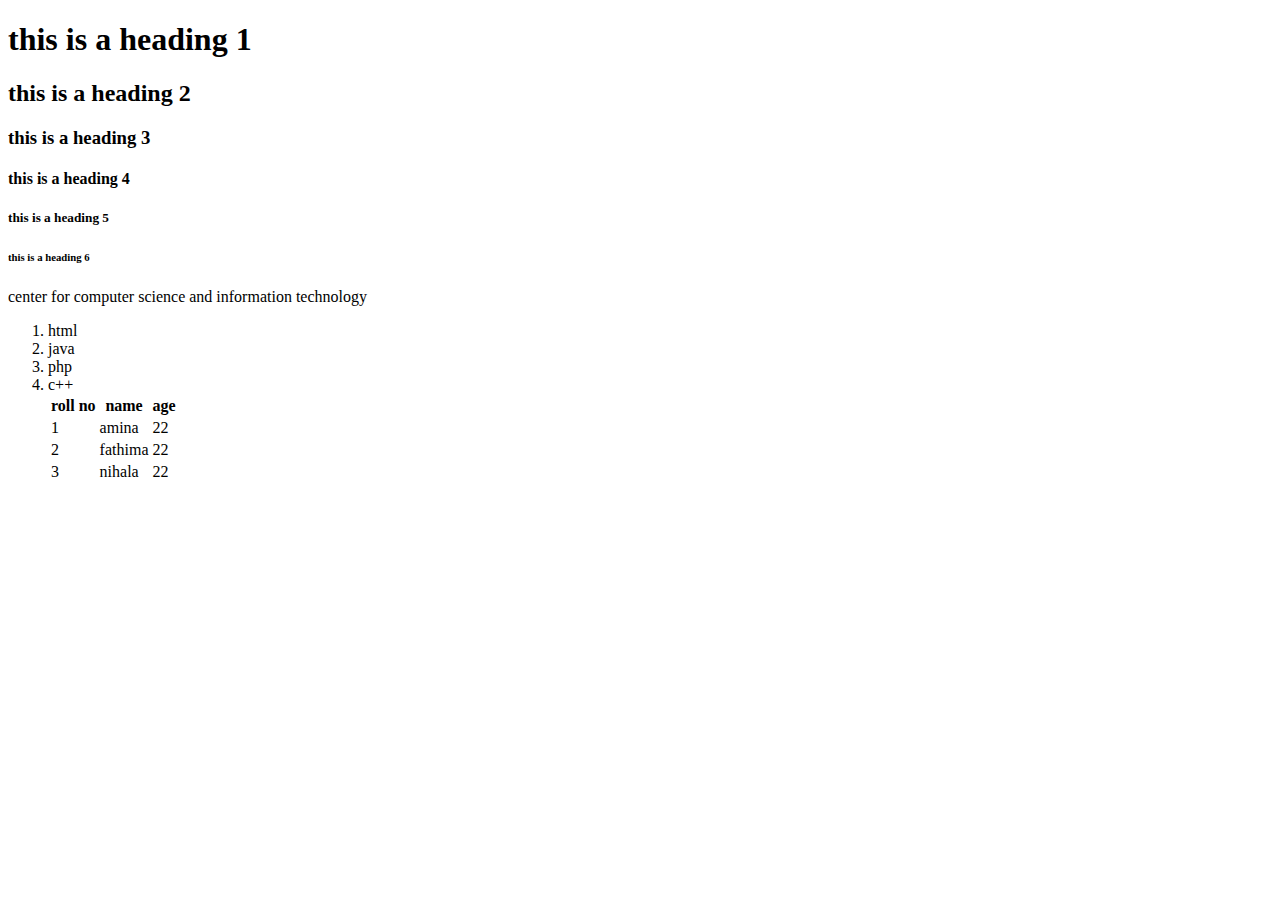
<file: krishnapriya/index.html>
<!DOCTYPE html>
<html lang="en">
<head>
    <meta charset="UTF-8">
    <meta name="viewport" content="width=device-width, initial-scale=1.0">
    <title>Document</title>
</head>
<body>
    <h1>this is a heading 1</h1>
    <h2>this is a heading 2</h2>
    <h3>this is a heading 3</h3>
    <h4>this is a heading 4</h4>
    <h5>this is a heading 5</h5>
    <h6>this is a heading 6</h6>
    <p>center for computer science and information technology</p>
 <ol>
    <li>html</li>
    <li>java</li>
    <li>php</li>
    <li>c++</li>
    <table>
        <tr>
        <th>roll no</th>
        <th>name</th>
        <th>age</th>
    </tr>
    <tr>
        <td>1</td>
        <td>amina</td>
        <td>22</td>
    </tr>
    <tr>
        <td>2</td>
        <td>fathima</td>
        <td>22</td>
    </tr>
    <tr>
        <td>3</td>
        <td>nihala</td>
        <td>22</td>
    </tr>
    </table>   
    
</body>
</html>
</html>
</file>
